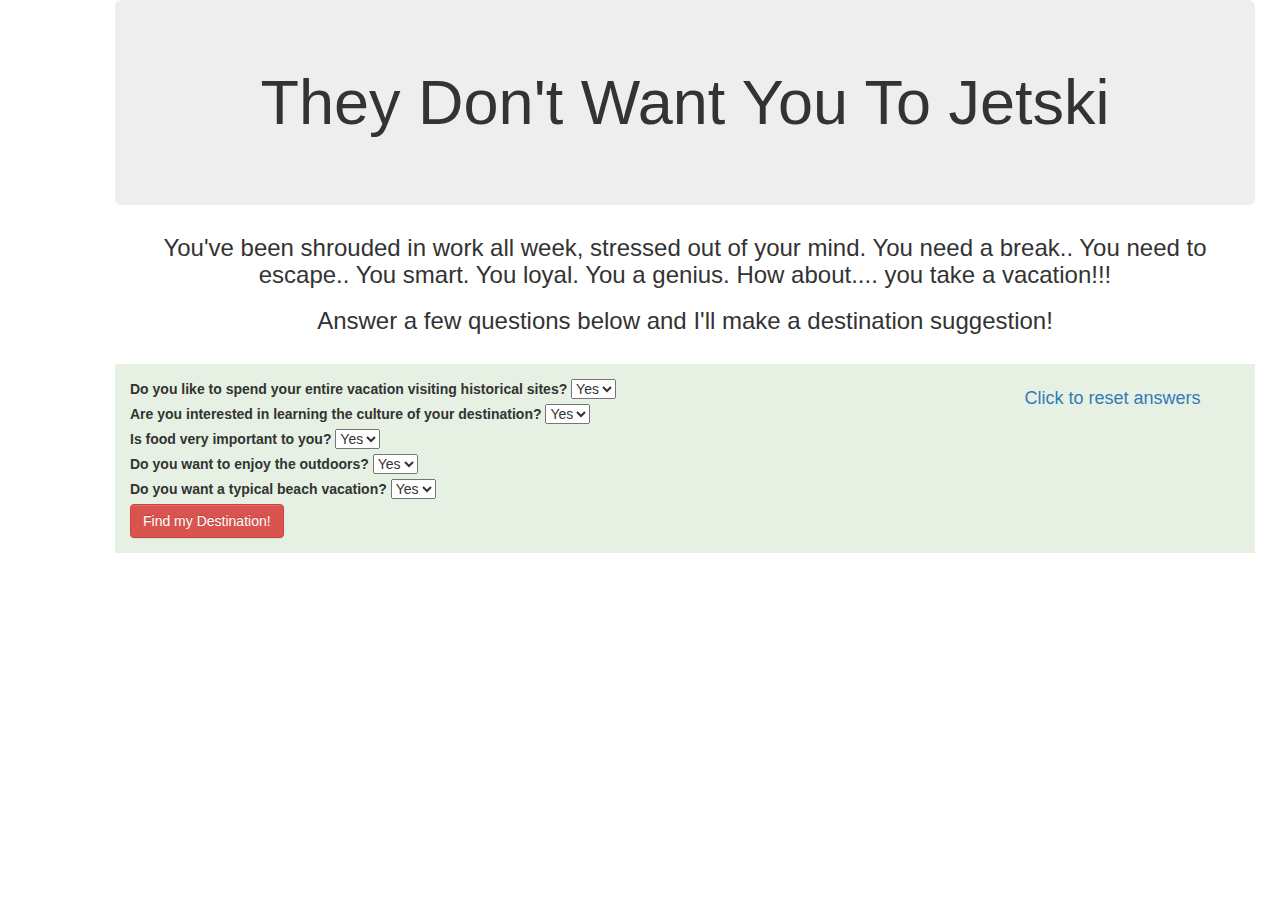
<file: index.html>
<!DOCTYPE html>
<html>
  <head>
    <link href="css/bootstrap-theme.css" rel="stylesheet" type="text/css"></link>
    <link href="css/bootstrap.css" rel="stylesheet" type="text/css"></link>
    <link href="css/styles.css" rel="stylesheet" type="text/css"></link>
    <script src="js/jquery-1.12.0.js"></script>
    <script src="js/scripts.js"></script>

    <title>Take a vacation!</title>
  </head>
  <body>

      <div class="container">

        <div class="jumbotron">
          <h1>They Don't Want You To Jetski<h1>
        </div>

        <h3>You've been shrouded in work all week, stressed out of your mind. You need a break.. You need to escape.. You smart. You loyal. You a genius. How about.... you take a vacation!!!</h3>

        <h3>Answer a few questions below and I'll make a destination suggestion!</h3>

        <br>

        <div class="section1">
          <div class="row">
            <div class="col-md-9">
              <form id="vacation">

                <label for="history">Do you like to spend your entire vacation visiting historical sites?</label>
                <select id="history">
                  <option value="yesHistory">Yes</option>
                  <option value="noHistory">No</option>
                </select>

                <br>

                <label for="culture">Are you interested in learning the culture of your destination?</label>
                <select id="culture">
                  <option value="yesCulture">Yes</option>
                  <option value="noCulture">No</option>
                </select>

                <br>

                <label for="food">Is food very important to you?</label>
                <select id="food">
                  <option value="yesFood">Yes</option>
                  <option value="noFood">No</option>
                </select>

                <br>

                <label for="outdoor">Do you want to enjoy the outdoors?</label>
                <select id="outdoor">
                  <option value="yesOut">Yes</option>
                  <option value="noOut">No</option>
                </select>

                <br>

                <label for="beach">Do you want a typical beach vacation?</label>
                <select id="beach">
                  <option value="yesBeach">Yes</option>
                  <option value="noBeach">No</option>
                </select>

                <br>

                <button type="submit" class="btn btn-danger">Find my Destination!</button>

                <br>

              </form>
            </div>

            <div class="col-md-3">
              <a href="index.html"><h4>Click to reset answers</h4></a>
            </div>

          </div>
        </div>

        <div class="section2">
          <div class="row">
            <div class="col-md-12">
              <div id="hk">
                <h3>Hong-Kong!</h3>
                <p>Go to Hong-Kong! You like food right? They have that there! Culture? One of the deepest.</p>
                <div class="picture">
                  <img src="img/hk.jpg">
                </div>
              </div>

              <div id="london">
                <h3>London!</h3>
                <p>You sound like your from London! Visit Big Ben, ride the huge ferris wheel, eat a meat pie! The weather is just like Portland! Say hi to the queen for me!</p>
                <div class="picture">
                  <img src="img/london.jpg">
                </div>
              </div>

              <div id="maui">
                <h3>Maui!</h3>
                <p>Head to the beach, crack open a Corona, and r-e-l-aaaaaaaaaaa-x</p>
                <div class="picture">
                  <img src="img/maui.jpg">
                </div>

            </div>
          </div>
        </div>






      </div>

  </body>
</html>
</file>
<file: css/styles.css>
h1, h3, a {
  text-align: center;
}
html {
  margin-right: 100px;
  margin-left: 100px;
}

#hk, #london, #maui {
  display: none;
}

.section1 {
  background-color: #e6f1e4;
  height: 100%;
  padding: 15px
}

.section2 {
  height: 100%;
  padding: 15px
}

.section2 p {
  text-align: center;
}

.picture {
  text-align: center;
}
</file>
